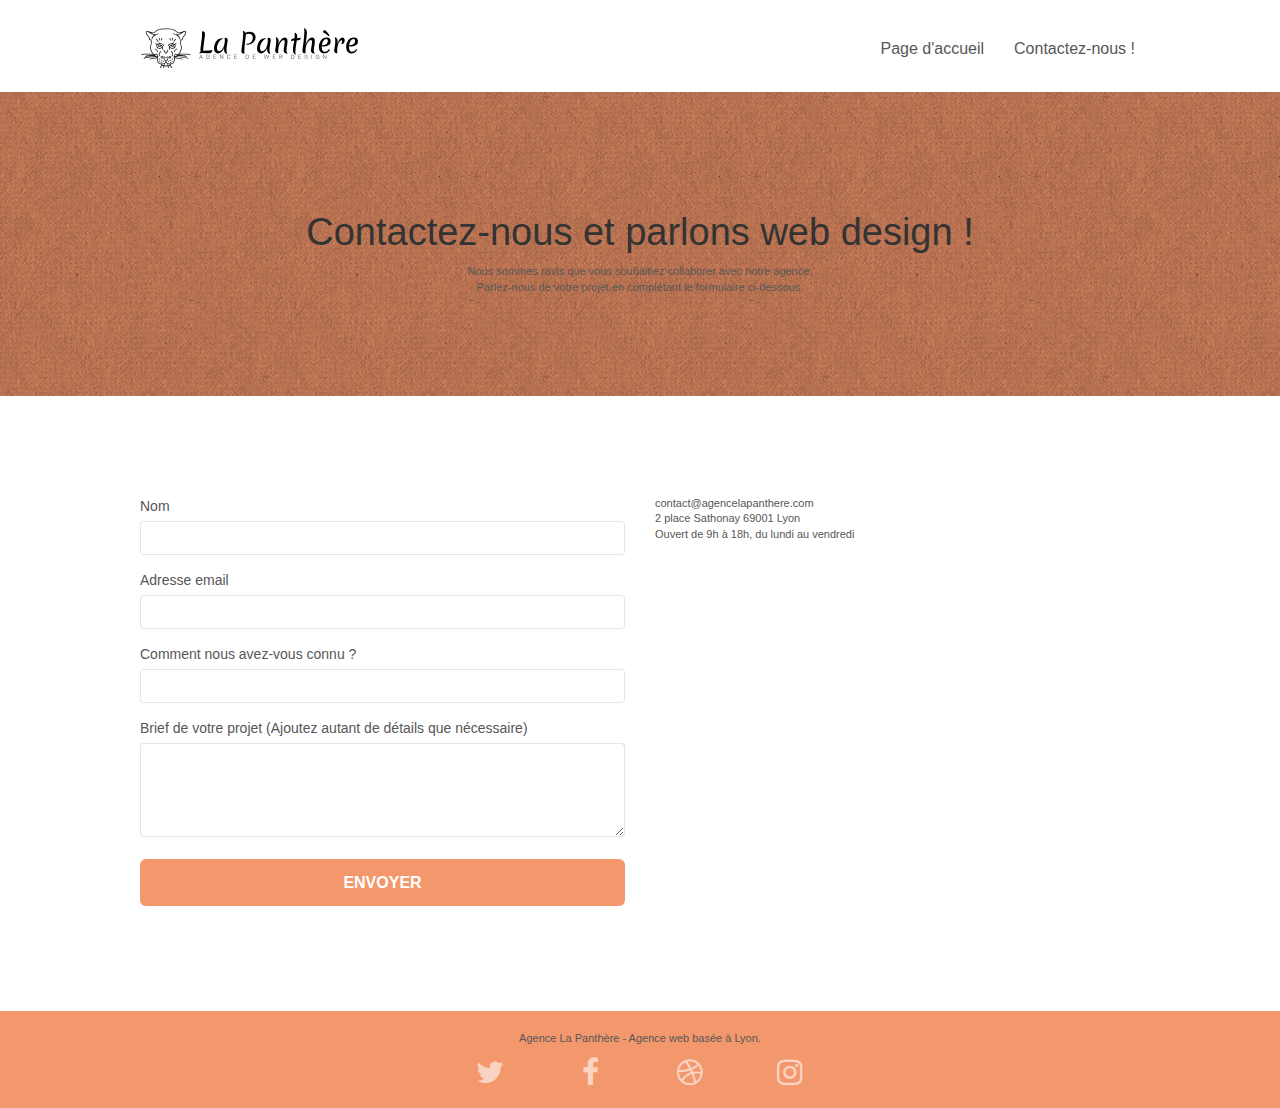
<file: modifie/contact.html>
<!doctype html>
<html lang="fr">
<head>
    <meta charset="utf-8">
    
    <meta name="description" content="Vous souhaitez collaborer avec nous pour votre entreprise? Contactez nous et avec notre équipe d’expert de l’Agence de Webdesign La Panthère trouvons la solution à votre succès ! ">
    <meta name="viewport" content="width=device-width, initial-scale=1.0, viewport-fit=cover">
    <link rel="shortcut icon" type="image/png" href="favicon.jpg">
    
	<link rel="stylesheet" type="text/css" href="./css/bootstrap.css">
	<link rel="stylesheet" type="text/css" href="style.css">
	<link rel="stylesheet" type="text/css" href="./css/font-awesome.css">
	<link rel="stylesheet" type="text/css" href="./css/et-line.css">
	
    
	<script src="./js/jquery-2.1.0.js" defer></script>
	<script src="./js/bootstrap.js" defer></script>
	<script src="./js/blocs.js" defer></script>
	<script src="./js/jqBootstrapValidation.js" defer></script>
	<script src="./js/formHandler.js" defer></script>
    <title>Nous contacter - Agence La Panthère</title>

    
<!-- Analytics -->
 
<!-- Analytics END -->
    
</head>
<body>
<!-- Principal conteneur -->
<div class="page-container">
    
<!-- bloc-0 -->
<header class="bloc bgc-white l-bloc " id="bloc-0">
	<div class="container bloc-sm">
		<nav class="navbar row">
			<div class="navbar-header">

				<a class="navbar-brand" href="index.html"><img src="img/agence-la-panthere-monochrome.svg" alt="logo Agence la Panthère en monochrome" height="40" /></a>

				<button id="nav-toggle" type="button" class="ui-navbar-toggle navbar-toggle" data-toggle="collapse" data-target=".navbar-1">
					<span class="sr-only">Toggle navigation</span><span class="icon-bar"></span><span class="icon-bar"></span><span class="icon-bar"></span>
				</button>
			</div>
			<div class="collapse navbar-collapse navbar-1 special-dropdown-nav">
				<ul class="site-navigation nav navbar-nav">
					<li>
						<a href="index.html">Page d'accueil</a>
					</li>

					<li>
						<a href="contact.html">Contactez-nous !</a>
					</li>
				</ul>
			</div>
		</nav>
	</div>
</header>
<!-- bloc-0 END -->

<!-- bloc-6 -->
<main>
	<section class="bloc bg-dots-bg bg-repeat bgc-atomic-tangerine d-bloc bloc-bg-texture texture-paper" id="bloc-6">
		<div class="container bloc-lg">
			<div class="row">
				<div class="col-sm-12">
					<h1 class="text-center hero-bloc-text tc-black">
						Contactez-nous et parlons web design !
					</h1>
					<p class="text-center mg-lg tc-black tight-width-whitespace">
						Nous sommes ravis que vous souhaitiez collaborer avec notre agence.<br>
						Parlez-nous de votre projet en complétant le formulaire ci-dessous.
					</p>
				</div>
			</div>
		</div>
	</section>
<!-- bloc-6 END -->

<!-- bloc-7 -->
	<div class="bloc bgc-white l-bloc" id="bloc-7">
		<div class="container bloc-lg">
			<div class="row">
				<div class="col-sm-6">
					<form id="form_1" novalidate data-success-msg="Your message has been sent." data-fail-msg="Sorry it seems that our mail server is not responding, Sorry for the inconvenience!">
						<div class="form-group">
							<label for="name">
								Nom
							</label>
							<input id="name" class="form-control" required />
						</div>
						<div class="form-group">
							<label for="email">
								Adresse email
							</label>
							<input id="email" class="form-control" type="email" required />
						</div>
						<div class="form-group">
							<label for="input_504">
								Comment nous avez-vous connu ?
							</label>
							<input class="form-control" type="email" required id="input_504" />
						</div>
						<div class="form-group">
							<label for="message">
								Brief de votre projet (Ajoutez autant de détails que nécessaire)<br>
							</label><textarea id="message" class="form-control" rows="4" cols="50" required></textarea>
						</div> 
						<button class="bloc-button btn btn-lg btn-block cta-hero btn-atomic-tangerine" type="submit">
							Envoyer
						</button>
					</form>
				</div>
				<div class="col-sm-6">
					<p>
						contact@agencelapanthere.com<br>2 place Sathonay 69001 Lyon<br>Ouvert de 9h à 18h, du lundi au vendredi<br>
					</p>
				</div>
			</div>
		</div>
	</div>
<!-- bloc-7 END -->

<!-- ScrollToTop Button -->
	<a class="bloc-button btn btn-d scrollToTop" onclick="scrollToTarget('1')"><span class="fa fa-chevron-up"></span></a>
<!-- ScrollToTop Button END-->
</main>

<!-- Footer - bloc-8 -->
<footer class="bloc bgc-atomic-tangerine d-bloc" id="bloc-8">
	<div class="container bloc-sm">
		<div class="row">
			<div class="col-sm-12">
				<p class="text-center black">
					Agence La Panthère - Agence web basée à Lyon.<br>
				</p>
				<div class="row row-no-gutters social">
					<div class="col-sm-3">
						<div class="text-center">
							<a class="social" href="https://twitter.com/home" aria-label="Twitter" title="Twitter"><span class="fa fa-twitter icon-md"></span></a>
						</div>
					</div>
					<div class="col-sm-3">
						<div class="text-center">
							<a class="social" href="https://www.facebook.com" aria-label="Facebook" title="Facebook"><span class="fa fa-facebook icon-md"></span></a>
						</div>
					</div>
					<div class="col-sm-3">
						<div class="text-center">
							<a class="social" href="https://dribbble.com" aria-label="Dribble" title="Dribble"><span class="fa fa-dribbble icon-md"></span></a>
						</div>
					</div>
					<div class="col-sm-3">
						<div class="text-center">
							<a class="social" href="https://www.instagram.com" aria-label="Instagram" title="Instagram"><span class="fa fa-instagram icon-md"></span></a>
						</div>
					</div>
				</div>
			</div>
		</div>
	</div>
</footer>
<!-- Footer - bloc-8 END -->

</div>
<!-- Principal conteneur END -->
    

</body>
</html>
</file>
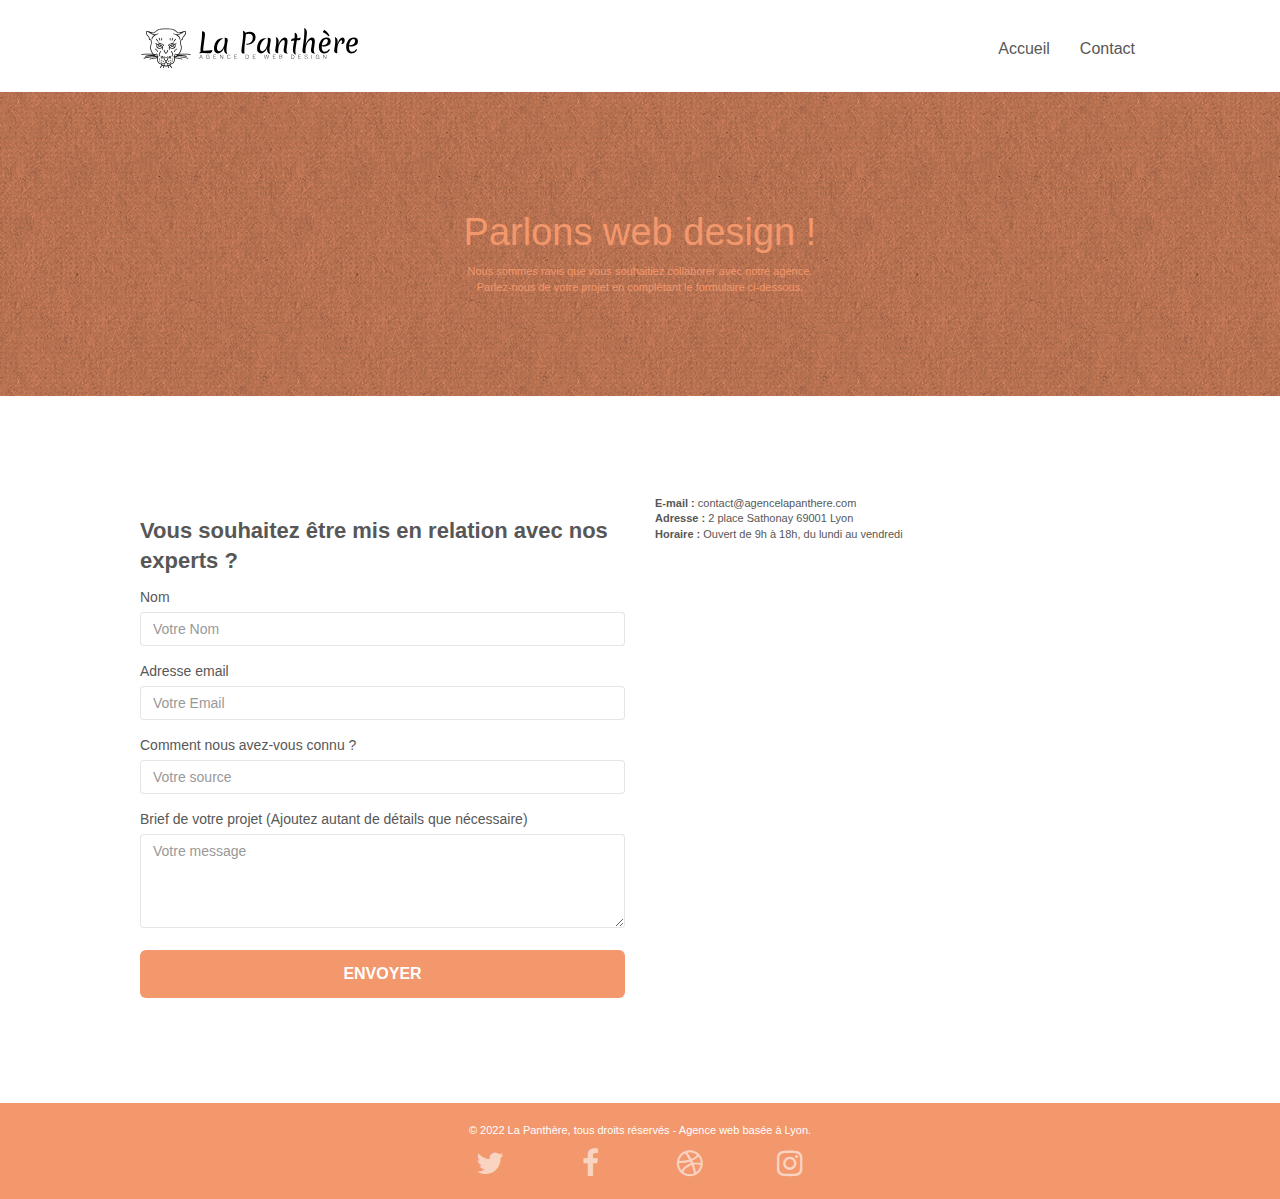
<file: modifie/page2.html>
<!doctype html>
<html lang="fr">
<head>
    <meta charset="utf-8">
    <meta name="description" content="Parlons de votre projet web - Agence web La Panthère">
    <meta name="viewport" content="width=device-width, initial-scale=1.0, viewport-fit=cover">
    <link rel="shortcut icon" type="image/png" href="favicon.jpg">
    
	<link rel="stylesheet" type="text/css" href="./css/bootstrap.css">
	<link rel="stylesheet" type="text/css" href="style.css">
	<link rel="stylesheet" type="text/css" href="./css/font-awesome.css">
	<link rel="stylesheet" type="text/css" href="./css/et-line.css">
	
    
	<script src="./js/jquery-2.1.0.js" defer ></script>
	<script src="./js/bootstrap.js" defer></script>
	<script src="./js/blocs.js"  defer></script>
	<script src="./js/jqBootstrapValidation.js" defer ></script>
	<script src="./js/formHandler.js" defer ></script>
    <title>Contactez-nous !</title>

    
<!-- Analytics -->
 
<!-- Analytics END -->
    
</head>
<body>
<!-- Principal conteneur -->
<div class="page-container">
    
<!-- bloc-0 -->
<div class="bloc bgc-white l-bloc " id="bloc-0">
	<div class="container bloc-sm">
		<nav class="navbar row">
			<div class="navbar-header">
				<a class="navbar-brand" href="index.html"><img src="img/agence-la-panthere-monochrome.svg" alt="La Panthère logo" height="40"/></a>
				<button id="nav-toggle" type="button" class="ui-navbar-toggle navbar-toggle" data-toggle="collapse" data-target=".navbar-1">
					<span class="sr-only">Toggle navigation</span><span class="icon-bar"></span><span class="icon-bar"></span><span class="icon-bar"></span>
				</button>
			</div>
			<div class="collapse navbar-collapse navbar-1 special-dropdown-nav">
				<ul class="site-navigation nav navbar-nav">
					<li>
						<a href="index.html">Accueil</a>
					</li>
					<li>
						<a href="page2.html">Contact</a>
					</li>
				</ul>
			</div>
		</nav>
	</div>
</div>
<!-- bloc-0 END -->

<!-- bloc-6 -->
<div class="bloc bg-dots-bg bg-repeat bgc-atomic-tangerine d-bloc bloc-bg-texture texture-paper" id="bloc-6">
	<div class="container bloc-lg">
		<div class="row">
			<div class="col-sm-12">
				<h1 class="text-center hero-bloc-text tc-white">
					Parlons web design !
				</h1>
				<p class="text-center mg-lg tc-white tight-width-whitespace">
					Nous sommes ravis que vous souhaitiez collaborer avec notre agence.<br>
					Parlez-nous de votre projet en complétant le formulaire ci-dessous.
				</p>
			</div>
		</div>
	</div>
</div>
<!-- bloc-6 END -->

<!-- bloc-7 -->
<div class="bloc bgc-white l-bloc" id="bloc-7">
	<div class="container bloc-lg">
		<div class="row">
			<div class="col-sm-6">
				<h2><strong>Vous souhaitez être mis en relation avec nos experts ?</strong> </h2>
				<form id="form_1" novalidate data-success-msg="Votre message a été envoyé." data-fail-msg="Désolé, il semble que notre serveur de messagerie ne réponde pas, Désolé pour le dérangement !">
					<div class="form-group">
						<label for="name">Nom</label>
						<input id="name" class="form-control" placeholder="Votre Nom" required />
					</div>
					<div class="form-group">
						<label for="email">Adresse email</label>
						<input id="email" class="form-control" type="email" placeholder="Votre Email" required />
					</div>
					<div class="form-group">
						<label for="source">Comment nous avez-vous connu ?</label>
						<input id="source" class="form-control" type="text" placeholder="Votre source"  />
					</div>
					<div class="form-group">
						<label for="message">Brief de votre projet (Ajoutez autant de détails que nécessaire)<br></label>
						<textarea id="message" class="form-control" rows="4" cols="50" placeholder="Votre message" required></textarea>
					</div> 
					<button class="bloc-button btn btn-lg btn-block cta-hero btn-atomic-tangerine" type="submit">
						Envoyer
					</button>
				</form>
			</div>
			<div class="col-sm-6 adresse">
				
				<p>
					<strong>E-mail : </strong> <a href="mailto:contact@agencelapanthere.com">contact@agencelapanthere.com</a>
					<br>
					<strong>Adresse : </strong>2 place Sathonay 69001 Lyon
					<br>
					<strong>Horaire : </strong>Ouvert de 9h à 18h, du lundi au vendredi<br>
				</p>
				
			</div>
		</div>
	</div>
</div>
<!-- bloc-7 END -->

<!-- ScrollToTop Button -->
<a class="bloc-button btn btn-d scrollToTop" onclick="scrollToTarget('1')"><span class="fa fa-chevron-up"></span></a>
<!-- ScrollToTop Button END-->


<!-- Footer - bloc-8 -->
<footer class="bloc bgc-atomic-tangerine d-bloc" id="bloc-8">
	<div class="container bloc-sm">
		<div class="row">
			<div class="col-sm-12">
				<p class="text-center white">
					© 2022 La Panthère, tous droits réservés - Agence web basée à Lyon.<br>
				</p>
				<div class="row row-no-gutters social">
					<div class="col-sm-3">
						<div class="text-center">
							<a class="social" href="https://www.twitter.com" aria-label="twitter"><span class="fa fa-twitter icon-md"></span></a>
						</div>
					</div>
					<div class="col-sm-3">
						<div class="text-center">
							<a class="social" href="https://www.facebook.fr" aria-label="facebook"><span class="fa fa-facebook icon-md"></span></a>
						</div>
					</div>
					<div class="col-sm-3">
						<div class="text-center">
							<a class="social" href="index.html" aria-label="La Panthere"><span class="fa fa-dribbble icon-md"></span></a>
						</div>
					</div>
					<div class="col-sm-3">
						<div class="text-center">
							<a class="social" href="https://www.instagram.com" aria-label="instagram"><span class="fa fa-instagram icon-md"></span></a>
						</div>
					</div>
				</div>
				
			</div>
		</div>
	</div>
</footer>
<!-- Footer - bloc-8 END -->

</div>
<!-- Principal conteneur END -->
    

</body>
</html>
</file>
<file: modifie/style.css>
body {
    margin: 0;
    padding: 0;
    background: #FFF;
    overflow-x: hidden;
    -webkit-font-smoothing: antialiased;
    -moz-osx-font-smoothing: grayscale;
}

a,
button {
    transition: all .3s ease-in-out;
    outline: none!important;
}

a:hover {
    text-decoration: none;
    cursor: pointer;
}

#page-loading-blocs-notifaction {
    position: fixed;
    top: 0;
    bottom: 0;
    width: 100%;
    z-index: 100000;
    background: #FFFFFF url("img/pageload-spinner.gif") no-repeat center center;
}

.bloc {
    width: 100%;
    clear: both;
    background: 50% 50% no-repeat;
    padding: 0 50px;
    -webkit-background-size: cover;
    -moz-background-size: cover;
    -o-background-size: cover;
    background-size: cover;
    position: relative;
}

.bloc .container {
    padding-left: 0;
    padding-right: 0;
}

.bloc-lg {
    padding: 100px 50px;
}

.bloc-md {
    padding: 50px;
}

.bloc-sm {
    padding: 20px 50px;
}

.bg-center,
.bg-l-edge,
.bg-r-edge,
.bg-t-edge,
.bg-b-edge,
.bg-tl-edge,
.bg-bl-edge,
.bg-tr-edge,
.bg-br-edge,
.bg-repeat {
    -webkit-background-size: auto!important;
    -moz-background-size: auto!important;
    -o-background-size: auto!important;
    background-size: auto!important;
}

.bg-repeat {
    background: repeat;
}

.bg-t-edge {
    background: top no-repeat;
}

.bloc-bg-texture::before {
    content: "";
    background-size: 2px 2px;
    position: absolute;
    top: 0;
    bottom: 0;
    left: 0;
    right: 0;
}

.texture-paper::before {
    background: url("img/texture-paper.png");
    background-size: 280px 280px;
}

.b-parallax {
    background-attachment: fixed;
}

.d-bloc {
    color: rgba(255, 255, 255, .7);
}

.d-bloc button:hover {
    color: rgba(255, 255, 255, .9);
}

.d-bloc .icon-round,
.d-bloc .icon-square,
.d-bloc .icon-rounded,
.d-bloc .icon-semi-rounded-a,
.d-bloc .icon-semi-rounded-b {
    border-color: rgba(255, 255, 255, .9);
}

.d-bloc .divider-h span {
    border-color: rgba(255, 255, 255, .2);
}

.d-bloc .a-btn,
.d-bloc .navbar a,
.d-bloc .navbar-brand,
.d-bloc a .icon-sm,
.d-bloc a .icon-md,
.d-bloc a .icon-lg,
.d-bloc a .icon-xl,
.d-bloc h1 a,
.d-bloc h2 a,
.d-bloc h3 a,
.d-bloc h4 a,
.d-bloc h5 a,
.d-bloc h6 a,
.d-bloc p a {
    color: rgba(255, 255, 255, .6);
}

.d-bloc .a-btn:hover,
.d-bloc .navbar a:hover,
.d-bloc .navbar-brand:hover,
.d-bloc a:hover .icon-sm,
.d-bloc a:hover .icon-md,
.d-bloc a:hover .icon-lg,
.d-bloc a:hover .icon-xl,
.d-bloc h1 a:hover,
.d-bloc h2 a:hover,
.d-bloc h3 a:hover,
.d-bloc h4 a:hover,
.d-bloc h5 a:hover,
.d-bloc h6 a:hover,
.d-bloc p a:hover {
    color: rgba(255, 255, 255, 1);
}

.d-bloc .navbar-toggle .icon-bar {
    background: rgba(255, 255, 255, 1);
}

.d-bloc .btn-wire,
.d-bloc .btn-wire:hover {
    color: rgba(255, 255, 255, 1);
    border-color: rgba(255, 255, 255, 1);
}

.d-bloc .panel {
    color: rgba(0, 0, 0, .5);
}

.d-bloc .panel button:hover {
    color: rgba(0, 0, 0, .7);
}

.d-bloc .panel icon {
    border-color: rgba(0, 0, 0, .7);
}

.d-bloc .panel .divider-h span {
    border-color: rgba(0, 0, 0, .1);
}

.d-bloc .panel .a-btn {
    color: rgba(0, 0, 0, .6);
}

.d-bloc .panel .a-btn:hover {
    color: rgba(0, 0, 0, 1);
}

.d-bloc .panel .btn-wire,
.d-bloc .panel .btn-wire:hover {
    color: rgba(0, 0, 0, .7);
    border-color: rgba(0, 0, 0, .3);
}

.d-bloc .panel,
.l-bloc {
    color: rgba(0, 0, 0, .5);
}

.d-bloc .panel button:hover,
.l-bloc button:hover {
    color: rgba(0, 0, 0, .7);
}

.l-bloc .icon-round,
.l-bloc .icon-square,
.l-bloc .icon-rounded,
.l-bloc .icon-semi-rounded-a,
.l-bloc .icon-semi-rounded-b {
    border-color: rgba(0, 0, 0, .7);
}

.d-bloc .panel .divider-h span,
.l-bloc .divider-h span {
    border-color: rgba(0, 0, 0, .1);
}

.d-bloc .panel .a-btn,
.l-bloc .a-btn,
.l-bloc .navbar a,
.l-bloc .navbar-brand,
.l-bloc a .icon-sm,
.l-bloc a .icon-md,
.l-bloc a .icon-lg,
.l-bloc a .icon-xl,
.l-bloc h1 a,
.l-bloc h2 a,
.l-bloc h3 a,
.l-bloc h4 a,
.l-bloc h5 a,
.l-bloc h6 a,
.l-bloc p a {
    color: rgba(0, 0, 0, .6);
}

.d-bloc .panel .a-btn:hover,
.l-bloc .a-btn:hover,
.l-bloc .navbar a:hover,
.l-bloc .navbar-brand:hover,
.l-bloc a:hover .icon-sm,
.l-bloc a:hover .icon-md,
.l-bloc a:hover .icon-lg,
.l-bloc a:hover .icon-xl,
.l-bloc h1 a:hover,
.l-bloc h2 a:hover,
.l-bloc h3 a:hover,
.l-bloc h4 a:hover,
.l-bloc h5 a:hover,
.l-bloc h6 a:hover,
.l-bloc p a:hover {
    color: rgba(0, 0, 0, 1);
}

.l-bloc .navbar-toggle .icon-bar {
    color: rgba(0, 0, 0, .6);
}

.d-bloc .panel .btn-wire,
.d-bloc .panel .btn-wire:hover,
.l-bloc .btn-wire,
.l-bloc .btn-wire:hover {
    color: rgba(0, 0, 0, .7);
    border-color: rgba(0, 0, 0, .3);
}

.voffset {
    margin-top: 30px;
}

.voffset-lg {
    margin-top: 80px;
}

.row-no-gutters {
    margin-right: 0;
    margin-left: 0;
}

.row.row-no-gutters > [class^="col-"],
.row.row-no-gutters > [class*=" col-"] {
    padding-right: 0;
    padding-left: 0;
}

#bloc-1-hero h1 {
    font-size: 32px;
}

.navbar {
    margin-bottom: 0;
    z-index: 1;
}

.navbar-brand {
    height: auto;
    padding: 3px 15px;
    font-size: 25px;
    font-weight: normal;
    font-weight: 600;
    line-height: 44px;
}

.navbar-brand img {
    max-height: 200px;
    margin: 0 5px 0 0;
    display: inline;
}

.navbar-brand img[src$=svg] {
    min-width: 100px;
}

.nav-center .navbar-brand img {
    margin: 0;
}

.navbar .nav {
    padding-top: 2px;
    margin-right: -16px;
    float: right;
    z-index: 1;
}

.nav > li {
    float: left;
    margin-top: 4px;
    font-size: 16px;
}

.navbar-nav .open .dropdown-menu > li > a {
    text-align: inherit;
}

.nav > li a:hover,
.nav > li a:focus {
    background: transparent;
}

.navbar-toggle {
    margin: 10px 10px 0 0;
    border: 0px;
}

.navbar-toggle:hover {
    background: transparent!important;
}

.navbar-toggle .icon-bar {
    background-color: rgba(0, 0, 0, .5);
    width: 26px;
}

.nav-invert .navbar .nav {
    float: left;
}

.nav-invert .navbar-header,
.nav-invert .navbar-brand {
    float: right;
    position: relative;
    z-index: 2;
}

@media (min-width: 768px) {
    .site-navigation {
        position: absolute;
        top: 50%;
        right: 20px;
        transform: translate(0, -50%);
        -webkit-transform: translateY(-50%);
    }
    .nav > li .dropdown-menu a,
    .nav > li .dropdown-menu a:hover {
        color: #484848;
    }
    .nav-invert .site-navigation {
        left: 0;
        right: 0;
    }
    .nav-center {
        text-align: center;
    }
    .nav-center .navbar-header {
        width: 100%;
    }
    .nav-center .navbar-header,
    .nav-center .navbar-brand,
    .nav-center .nav > li {
        float: none;
        display: inline-block;
    }
    .nav-center .site-navigation {
        position: relative;
        width: 100%;
        right: 0;
        margin-right: 0px;
        margin-top: 20px;
    }
    .nav-center.mini-nav .navbar-toggle {
        float: none;
        margin: 10px auto 0;
    }
}

.nav > li > .dropdown a {
    background: none!important;
    display: block;
    padding: 14px 15px;
}

nav .caret {
    margin: 0 5px;
}

.dropdown-menu .dropdown-menu {
    top: -8px;
    left: 100%;
}

.dropdown-menu .dropmenu-flow-right {
    top: 100%;
    left: 0;
    margin-left: -1px;
    border-top-left-radius: 0;
    border-top-right-radius: 0;
}

.dropdown-menu .dropdown span {
    border: 4px solid black;
    border-top-color: transparent;
    border-right-color: transparent;
    border-bottom-color: transparent;
    margin: 6px -5px 0 0!important;
    float: right;
}

.mg-md {
    margin-top: 10px;
    margin-bottom: 20px;
}

.mg-lg {
    margin-top: 10px;
    margin-bottom: 40px;
}

.btn {
    margin: 0 5px 5px 0;
}

.btn.pull-right {
    margin: 0 0 5px 5px;
}

.btn-d,
.btn-d:hover,
.btn-d:focus {
    color: #FFF;
    background: rgba(0, 0, 0, .3);
}

button {
    outline: none!important;
}

.btn-rd {
    border-radius: 40px;
}

.btn-clean {
    border: 1px solid rgba(0, 0, 0, .08);
    border-bottom-color: rgba(0, 0, 0, .1);
    text-shadow: 0 1px 0 rgba(0, 0, 1, .1);
    box-shadow: 0 1px 3px rgba(0, 0, 1, .25), inset 0 1px 0 0 rgba(255, 255, 255, .15);
}

.icon-md {
    font-size: 30px!important;
}

.icon-lg {
    font-size: 60px!important;
}

.sm-shadow {
    text-shadow: 0 1px 2px rgba(0, 0, 0, .3);
}

.panel-sq,
.panel-sq .panel-heading,
.panel-sq .panel-footer {
    border-radius: 0;
}

.panel-rd {
    border-radius: 30px;
}

.panel-rd .panel-heading {
    border-radius: 29px 29px 0 0;
}

.panel-rd .panel-footer {
    border-radius: 0 0 29px 29px;
}

.form-control {
    border-color: rgba(0, 0, 0, .1);
    box-shadow: none;
}

.scrollToTop {
    width: 40px;
    height: 40px;
    position: fixed;
    bottom: 20px;
    right: 20px;
    opacity: 0;
    z-index: 500;
    transition: all .3s ease-in-out;
}

.scrollToTop span {
    margin-top: 6px;
}

.showScrollTop {
    font-size: 14px;
    opacity: 1;
}

a[data-lightbox] {
    position: relative;
    display: block;
    text-align: center;
}

a[data-lightbox]:hover::before {
    content: "+";
    font-family: "HelveticaNeue-Light", "Helvetica Neue Light", "Helvetica Neue", Helvetica, Arial;
    font-size: 32px;
    width: 50px;
    height: 50px;
    margin-left: -25px;
    border-radius: 50%;
    background: rgba(0, 0, 0, .6);
    color: #FFF;
    font-weight: 100;
    z-index: 1;
    position: absolute;
    top: 50%;
    transform: translateY(-50%);
    -webkit-transform: translateY(-50%);
}

a[data-lightbox]:hover img {
    opacity: 0.6;
    -webkit-animation-fill-mode: none;
    animation-fill-mode: none;
}

#lightbox-modal {
    display: flex;
    align-items: center;
}

#lightbox-modal .modal-dialog {
    width: 90%;
    max-width: 900px;
    margin: 0 auto 0;
}

#lightbox-modal .modal-dialog img {
    max-height: 90vh;
    margin: 0 auto;
}

.lightbox-caption {
    padding: 20px;
    color: #FFF;
    background: rgba(0, 0, 0, .5);
    position: absolute;
    left: 15px;
    right: 15px;
    bottom: 5px;
}

.close-lightbox {
    color: #FFF;
    font-size: 30px;
    position: absolute;
    top: 20px;
    right: 20px;
    z-index: 20;
    background: rgba(0, 0, 0, .5);
    border: none;
    line-height: 30px;
    padding: 0 9px 5px;
    opacity: 0.3;
}

.close-lightbox:hover,
.next-lightbox:hover,
.prev-lightbox:hover {
    opacity: 1.0;
    color: #FFF;
}

.next-lightbox,
.prev-lightbox {
    font-size: 20px;
    color: rgba(255, 255, 255, .9);
    background: rgba(0, 0, 0, .5);
    transition: all .2s ease-in-out;
    position: absolute;
    top: 45%;
    z-index: 1;
    opacity: 0.4;
}

.next-lightbox {
    padding: 6px 8px 1px 13px;
    right: 25px;
}

.prev-lightbox {
    padding: 6px 13px 1px 10px;
    left: 25px;
}

.snapshot-lb .modal-body {
    padding-bottom: 45px;
}

.snapshot-lb .lightbox-caption {
    padding: 0;
    color: rgba(0, 0, 0, .5);
    background: none;
}

h1,
h2,
h3,
h4,
h5,
h6,
p,
label,
.btn,
a {
    font-family: "helvetica";
    font-weight: 400;
    color: #575757!important;
}

.container {
    max-width: 1000px;
}

.hero-bloc-text {
    font-size: 38px;
}

.hero-bloc-text-sub {
    font-size: 36px;
}

.statement-bloc-text {
    line-height: 26px;
    font-style: italic;
    font-size: 20px;
    text-align: center;
    font-weight: lighter;
    max-width: 520px;
    margin: auto auto auto auto;
}

p {
    font-size: 11px;
}

.tight-width-whitespace {
    max-width: 600px;
    margin: auto auto auto auto;
}

.h1 {
    font-size: 20px;
    font-family: "Open Sans";
}

.cta-hero {
    margin-top: 22px;
    color: #FFFFFF!important;
    text-transform: uppercase;
    padding: 12px 28px 12px 28px;
    font-size: 16px;
    font-weight: 700;
}

.social {
    max-width: 400px;
    margin: auto auto auto auto;
}

h2 {
    font-size: 22px;
    line-height: 1.4em;
}

h3 {
    font-size: 15px;
    text-transform: uppercase;
    font-weight: 700;
    color: #333333!important;
}

.med-width-whitespace {
    max-width: 800px;
    margin: auto auto auto auto;
    box-shadow: 0px 0px 0px #000000;
}

h1 {
    color: #333333!important;
}

h4 {
    color: #333333!important;
}

.icons {
    margin-bottom: 14px;
    margin-top: 24px;
}

.white {
    color: #FFFFFF!important;
}

.portfolio-thumb {
    margin-bottom: 24px;
}

.portfolio-row {
    margin-bottom: 44px;
    margin-top: 50px;
}

.avatar {
    box-shadow: 0px 4px 9px rgba(0, 0, 0, 0.3);
}

.black-background {
    background-color: rgba(165, 147, 99, 0.7);
    padding: 40px 40px 40px 40px;
}

.bold-link {
    font-weight: 900;
    text-decoration: underline!important;
}

.bgc-white {
    background-color: #FFFFFF;
}

.bgc-dark-slate-blue {
    background-color: #364577;
}

.bgc-atomic-tangerine {
    background-color: #F3976C;
}

.tc-white {
    color: #F3976C!important;
}

.btn-atomic-tangerine {
    background: #F3976C;
    color: #FFFFFF!important;
}

.btn-atomic-tangerine:hover {
    background: #c27956!important;
    color: #FFFFFF!important;
}

.ltc-white {
    color: #FFFFFF!important;
}

.ltc-white:hover {
    color: #cccccc!important;
}

.ltc-atomic-tangerine {
    color: #F3976C!important;
}

.ltc-atomic-tangerine:hover {
    color: #c27956!important;
}

.icon-dark-slate-blue {
    color: #364577!important;
    border-color: #364577!important;
}

.bg-dots-bg {
    background-image: url("img/dots-bg.png");
}

.bg-lines-h2-bg {
    background-image: url("img/lines-h2-bg.png");
}

.bg-banniere {
    background-image: url("img/agence-la-panthere.jpg");
}

.bg-presentation {
    background-image: url("img/image-de-presentation.bmp");
}

@media (max-width: 1024px) {
    .bloc {
        padding-left: 20px;
        padding-right: 20px;
    }
    .bloc.full-width-bloc,
    .bloc-tile-2.full-width-bloc .container,
    .bloc-tile-3.full-width-bloc .container,
    .bloc-tile-4.full-width-bloc .container {
        padding-left: 0;
        padding-right: 0;
    }
}

@media (max-width: 992px) and (min-width: 768px) {
    .navbar .nav {
        max-width: 80%
    }
    .nav-center.navbar .nav {
        max-width: 100%
    }
}

@media only screen and (min-device-width: 768px) and (max-device-width: 1024px) and (orientation: landscape) {
    .b-parallax {
        background-attachment: scroll;
    }
}

@media only screen and (min-device-width: 1024px) and (max-device-width: 1366px) and (-webkit-min-device-pixel-ratio: 1.5) {
    .b-parallax {
        background-attachment: scroll;
    }
}

@media (max-width: 991px) {
    .container {
        width: 100%;
    }
    .b-parallax {
        background-attachment: scroll;
    }
    .page-container,
    #hero-bloc {
        overflow-x: hidden;
        position: relative;
    }
    .bloc {
        padding-left: constant(safe-area-inset-left);
        padding-right: constant(safe-area-inset-right);
    }
    .bloc-group,
    .bloc-group .bloc {
        display: block;
        width: 100%;
    }
    .bloc-fill-screen .fill-bloc-top-edge,
    .bloc-fill-screen .fill-bloc-bottom-edge {
        padding: 0 20px;
        padding-left: constant(safe-area-inset-left);
        padding-right: constant(safe-area-inset-right);
    }
}

@media (max-width: 767px) {
    .page-container {
        overflow-x: hidden;
        position: relative;
    }
    h1,
    h2,
    h3,
    h4,
    h5,
    h6,
    p,
    #disqus_thread {
        padding-left: 10px!important;
        padding-right: 10px!important;
    }
    .b-parallax {
        background-attachment: scroll;
    }
    .navbar .nav {
        padding-top: 0;
        border-top: 1px solid rgba(0, 0, 0, .2);
        float: none!important;
    }
    .navbar.row {
        margin-left: 0;
        margin-right: 0;
    }
    .site-navigation {
        position: inherit;
        transform: none;
        -webkit-transform: none;
        -ms-transform: none;
    }
    .nav > li {
        margin-top: 0;
        border-bottom: 1px solid rgba(0, 0, 0, .1);
        background: rgba(0, 0, 0, .05);
        text-align: left;
        padding-left: 15px;
        width: 100%;
    }
    .nav > li:hover {
        background: rgba(0, 0, 0, .08);
    }
    .dropdown .dropdown a .caret {
        float: none;
        margin: 5px 0 0 10px!important;
        border: 4px solid black;
        border-bottom-color: transparent;
        border-right-color: transparent;
        border-left-color: transparent;
    }
    #hero-bloc .navbar .nav {
        background: rgba(0, 0, 0, .8);
    }
    #hero-bloc .navbar .nav a {
        color: rgba(255, 255, 255, .6);
    }
    .hero {
        padding: 50px 0;
    }
    .hero-nav {
        left: -1px;
        right: -1px;
    }
    .navbar-collapse {
        padding: 0;
        overflow-x: hidden;
        -webkit-box-shadow: none;
        box-shadow: none;
    }
    .navbar-brand img {
        max-height: 40px;
        width: auto;
    }
    .nav-invert .navbar-header {
        float: none;
        width: 100%;
    }
    .nav-invert .navbar-toggle {
        float: left;
        margin-left: 10px;
    }
    .bloc {
        padding-left: 0;
        padding-right: 0;
    }
    .bloc-xxl,
    .bloc-xl,
    .bloc-lg {
        padding: 40px 0;
    }
    .bloc-sm,
    .bloc-md {
        padding-left: 0;
        padding-right: 0;
    }
    .bloc-tile-2 .container,
    .bloc-tile-3 .container,
    .bloc-tile-4 .container,
    .bloc-fill-screen .fill-bloc-top-edge,
    .bloc-fill-screen .fill-bloc-bottom-edge {
        padding-left: 0;
        padding-right: 0;
    }
    .a-block {
        padding: 0 10px;
    }
    .btn-dwn {
        display: none;
    }
    .voffset {
        margin-top: 5px;
    }
    .voffset-md {
        margin-top: 20px;
    }
    .voffset-lg {
        margin-top: 30px;
    }
    form {
        padding: 5px;
    }
    .close-lightbox {
        display: inline-block;
    }
    .blocsapp-device-iphone5 {
        background-size: 216px 425px;
        padding-top: 60px;
        width: 216px;
        height: 425px;
    }
    .blocsapp-device-iphone5 img {
        width: 180px;
        height: 320px;
    }
}

@media (max-width: 400px) {
    .bloc {
        padding-left: 0;
        padding-right: 0;
    }
}

@media (max-width: 767px) {
    .bloc-mob-center-text {
        text-align: center;
    }
}
</file>
<file: modifie/css/et-line.css>
@font-face {
    font-family: et-line;
    src: url(../fonts/et-line.eot);
    src: url(../fonts/et-line.eot?#iefix) format('embedded-opentype'), url(../fonts/et-line.woff) format('woff'), url(../fonts/et-line.ttf) format('truetype'), url(../fonts/et-line.svg#et-line) format('svg');
    font-weight: 400;
    font-style: normal
}

.et-icon-adjustments,
.et-icon-alarmclock,
.et-icon-anchor,
.et-icon-aperture,
.et-icon-attachment,
.et-icon-bargraph,
.et-icon-basket,
.et-icon-beaker,
.et-icon-bike,
.et-icon-book-open,
.et-icon-briefcase,
.et-icon-browser,
.et-icon-calendar,
.et-icon-camera,
.et-icon-caution,
.et-icon-chat,
.et-icon-circle-compass,
.et-icon-clipboard,
.et-icon-clock,
.et-icon-cloud,
.et-icon-compass,
.et-icon-desktop,
.et-icon-dial,
.et-icon-document,
.et-icon-documents,
.et-icon-download,
.et-icon-dribbble,
.et-icon-edit,
.et-icon-envelope,
.et-icon-expand,
.et-icon-facebook,
.et-icon-flag,
.et-icon-focus,
.et-icon-gears,
.et-icon-genius,
.et-icon-gift,
.et-icon-global,
.et-icon-globe,
.et-icon-googleplus,
.et-icon-grid,
.et-icon-happy,
.et-icon-hazardous,
.et-icon-heart,
.et-icon-hotairballoon,
.et-icon-hourglass,
.et-icon-key,
.et-icon-laptop,
.et-icon-layers,
.et-icon-lifesaver,
.et-icon-lightbulb,
.et-icon-linegraph,
.et-icon-linkedin,
.et-icon-lock,
.et-icon-magnifying-glass,
.et-icon-map,
.et-icon-map-pin,
.et-icon-megaphone,
.et-icon-mic,
.et-icon-mobile,
.et-icon-newspaper,
.et-icon-notebook,
.et-icon-paintbrush,
.et-icon-paperclip,
.et-icon-pencil,
.et-icon-phone,
.et-icon-picture,
.et-icon-pictures,
.et-icon-piechart,
.et-icon-presentation,
.et-icon-pricetags,
.et-icon-printer,
.et-icon-profile-female,
.et-icon-profile-male,
.et-icon-puzzle,
.et-icon-quote,
.et-icon-recycle,
.et-icon-refresh,
.et-icon-ribbon,
.et-icon-rss,
.et-icon-sad,
.et-icon-scissors,
.et-icon-scope,
.et-icon-search,
.et-icon-shield,
.et-icon-speedometer,
.et-icon-strategy,
.et-icon-streetsign,
.et-icon-tablet,
.et-icon-target,
.et-icon-telescope,
.et-icon-toolbox,
.et-icon-tools,
.et-icon-tools-2,
.et-icon-trophy,
.et-icon-tumblr,
.et-icon-twitter,
.et-icon-upload,
.et-icon-video,
.et-icon-wallet,
.et-icon-wine {
    font-family: et-line;
    speak: none;
    font-style: normal;
    font-weight: 400;
    font-variant: normal;
    text-transform: none;
    line-height: 1;
    -webkit-font-smoothing: antialiased;
    -moz-osx-font-smoothing: grayscale;
    display: inline-block
}

.et-icon-mobile:before {
    content: "\e000"
}

.et-icon-laptop:before {
    content: "\e001"
}

.et-icon-desktop:before {
    content: "\e002"
}

.et-icon-tablet:before {
    content: "\e003"
}

.et-icon-phone:before {
    content: "\e004"
}

.et-icon-document:before {
    content: "\e005"
}

.et-icon-documents:before {
    content: "\e006"
}

.et-icon-search:before {
    content: "\e007"
}

.et-icon-clipboard:before {
    content: "\e008"
}

.et-icon-newspaper:before {
    content: "\e009"
}

.et-icon-notebook:before {
    content: "\e00a"
}

.et-icon-book-open:before {
    content: "\e00b"
}

.et-icon-browser:before {
    content: "\e00c"
}

.et-icon-calendar:before {
    content: "\e00d"
}

.et-icon-presentation:before {
    content: "\e00e"
}

.et-icon-picture:before {
    content: "\e00f"
}

.et-icon-pictures:before {
    content: "\e010"
}

.et-icon-video:before {
    content: "\e011"
}

.et-icon-camera:before {
    content: "\e012"
}

.et-icon-printer:before {
    content: "\e013"
}

.et-icon-toolbox:before {
    content: "\e014"
}

.et-icon-briefcase:before {
    content: "\e015"
}

.et-icon-wallet:before {
    content: "\e016"
}

.et-icon-gift:before {
    content: "\e017"
}

.et-icon-bargraph:before {
    content: "\e018"
}

.et-icon-grid:before {
    content: "\e019"
}

.et-icon-expand:before {
    content: "\e01a"
}

.et-icon-focus:before {
    content: "\e01b"
}

.et-icon-edit:before {
    content: "\e01c"
}

.et-icon-adjustments:before {
    content: "\e01d"
}

.et-icon-ribbon:before {
    content: "\e01e"
}

.et-icon-hourglass:before {
    content: "\e01f"
}

.et-icon-lock:before {
    content: "\e020"
}

.et-icon-megaphone:before {
    content: "\e021"
}

.et-icon-shield:before {
    content: "\e022"
}

.et-icon-trophy:before {
    content: "\e023"
}

.et-icon-flag:before {
    content: "\e024"
}

.et-icon-map:before {
    content: "\e025"
}

.et-icon-puzzle:before {
    content: "\e026"
}

.et-icon-basket:before {
    content: "\e027"
}

.et-icon-envelope:before {
    content: "\e028"
}

.et-icon-streetsign:before {
    content: "\e029"
}

.et-icon-telescope:before {
    content: "\e02a"
}

.et-icon-gears:before {
    content: "\e02b"
}

.et-icon-key:before {
    content: "\e02c"
}

.et-icon-paperclip:before {
    content: "\e02d"
}

.et-icon-attachment:before {
    content: "\e02e"
}

.et-icon-pricetags:before {
    content: "\e02f"
}

.et-icon-lightbulb:before {
    content: "\e030"
}

.et-icon-layers:before {
    content: "\e031"
}

.et-icon-pencil:before {
    content: "\e032"
}

.et-icon-tools:before {
    content: "\e033"
}

.et-icon-tools-2:before {
    content: "\e034"
}

.et-icon-scissors:before {
    content: "\e035"
}

.et-icon-paintbrush:before {
    content: "\e036"
}

.et-icon-magnifying-glass:before {
    content: "\e037"
}

.et-icon-circle-compass:before {
    content: "\e038"
}

.et-icon-linegraph:before {
    content: "\e039"
}

.et-icon-mic:before {
    content: "\e03a"
}

.et-icon-strategy:before {
    content: "\e03b"
}

.et-icon-beaker:before {
    content: "\e03c"
}

.et-icon-caution:before {
    content: "\e03d"
}

.et-icon-recycle:before {
    content: "\e03e"
}

.et-icon-anchor:before {
    content: "\e03f"
}

.et-icon-profile-male:before {
    content: "\e040"
}

.et-icon-profile-female:before {
    content: "\e041"
}

.et-icon-bike:before {
    content: "\e042"
}

.et-icon-wine:before {
    content: "\e043"
}

.et-icon-hotairballoon:before {
    content: "\e044"
}

.et-icon-globe:before {
    content: "\e045"
}

.et-icon-genius:before {
    content: "\e046"
}

.et-icon-map-pin:before {
    content: "\e047"
}

.et-icon-dial:before {
    content: "\e048"
}

.et-icon-chat:before {
    content: "\e049"
}

.et-icon-heart:before {
    content: "\e04a"
}

.et-icon-cloud:before {
    content: "\e04b"
}

.et-icon-upload:before {
    content: "\e04c"
}

.et-icon-download:before {
    content: "\e04d"
}

.et-icon-target:before {
    content: "\e04e"
}

.et-icon-hazardous:before {
    content: "\e04f"
}

.et-icon-piechart:before {
    content: "\e050"
}

.et-icon-speedometer:before {
    content: "\e051"
}

.et-icon-global:before {
    content: "\e052"
}

.et-icon-compass:before {
    content: "\e053"
}

.et-icon-lifesaver:before {
    content: "\e054"
}

.et-icon-clock:before {
    content: "\e055"
}

.et-icon-aperture:before {
    content: "\e056"
}

.et-icon-quote:before {
    content: "\e057"
}

.et-icon-scope:before {
    content: "\e058"
}

.et-icon-alarmclock:before {
    content: "\e059"
}

.et-icon-refresh:before {
    content: "\e05a"
}

.et-icon-happy:before {
    content: "\e05b"
}

.et-icon-sad:before {
    content: "\e05c"
}

.et-icon-facebook:before {
    content: "\e05d"
}

.et-icon-twitter:before {
    content: "\e05e"
}

.et-icon-googleplus:before {
    content: "\e05f"
}

.et-icon-rss:before {
    content: "\e060"
}

.et-icon-tumblr:before {
    content: "\e061"
}

.et-icon-linkedin:before {
    content: "\e062"
}

.et-icon-dribbble:before {
    content: "\e063"
}
</file>
